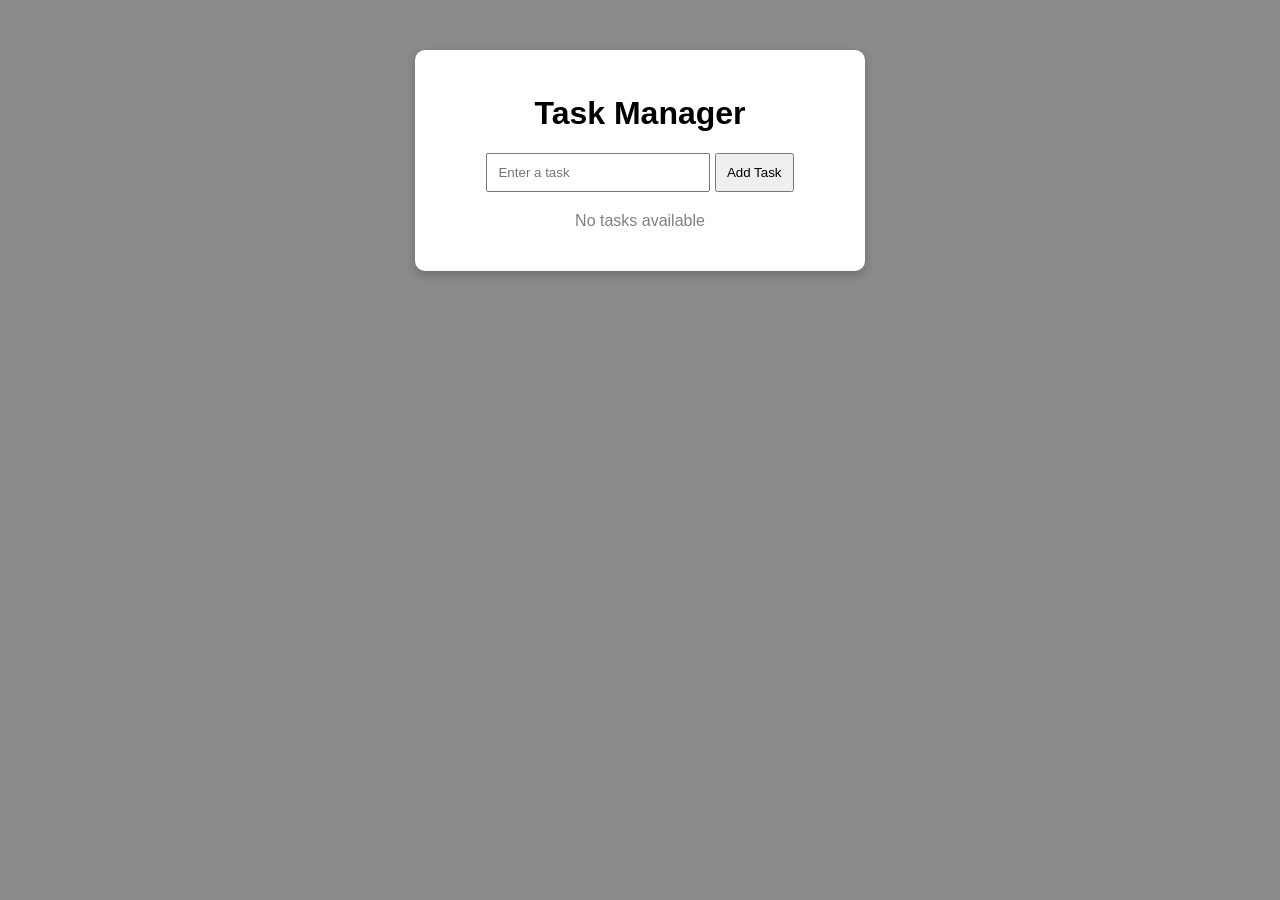
<file: index.html>
<!DOCTYPE html>
<html lang="en">
<head>
<meta charset="UTF-8">
<title>Task Manager</title>
<link rel="stylesheet" href="style.css">
</head>
<body>


<div class="container">
    <h1>Task Manager</h1>
    <div class="task-input">
    <input type="text" id="taskInput" placeholder="Enter a task">
    <button id="addTaskBtn">Add Task</button>
</div>

<p id="emptyMessage">No tasks available</p>

<ul id="taskList"></ul>
</div>

<script src="script.js"></script>

</body>
</html>
</file>
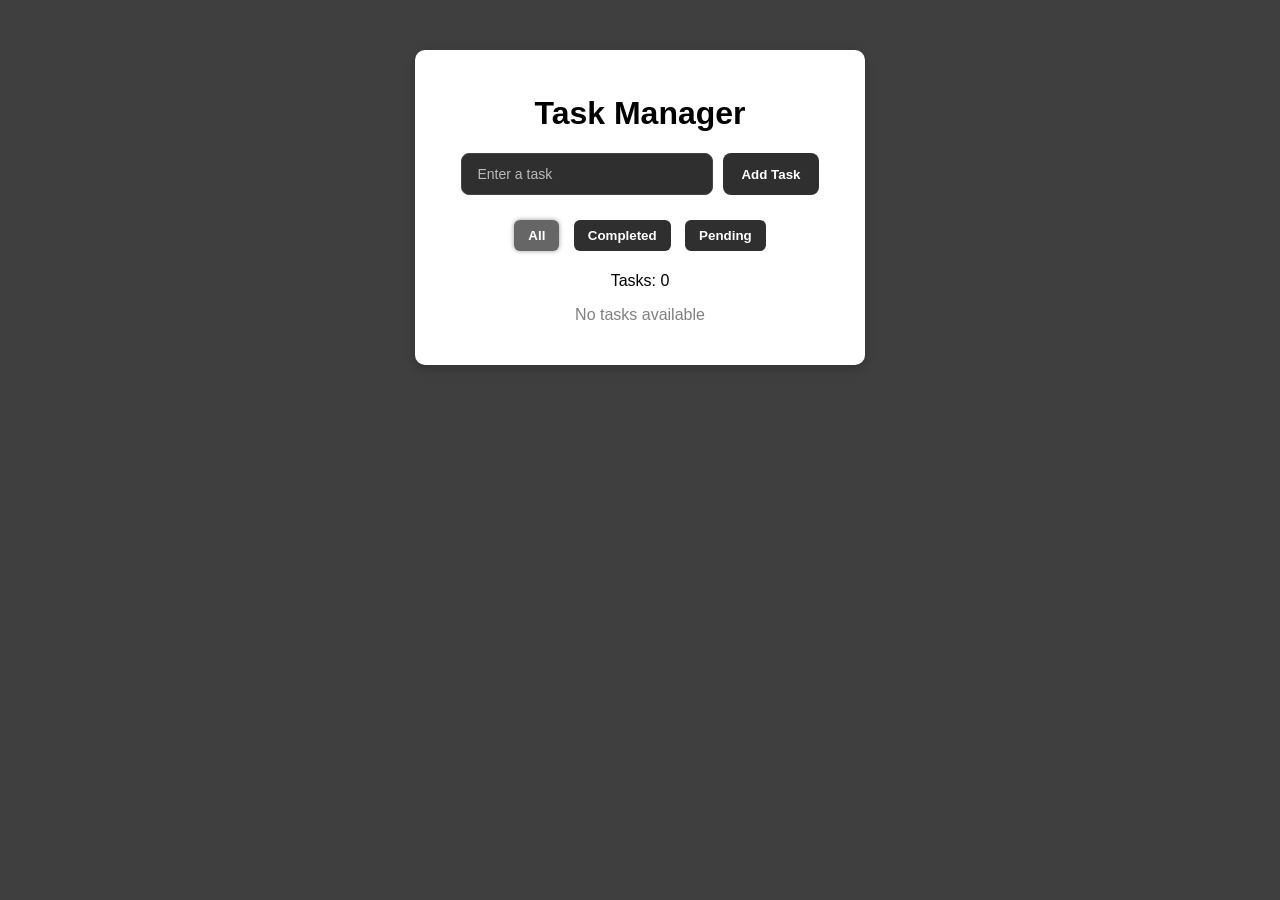
<file: New/index.html>
<!DOCTYPE html>
<html lang="en">
<head>
<meta charset="UTF-8">
<title>Task Manager</title>
<link rel="stylesheet" href="style.css">
</head>
<body>


<div class="container">
    <h1>Task Manager</h1>
    <div class="task-input">
    <input type="text" id="taskInput" placeholder="Enter a task">
    <button id="addTaskBtn">Add Task</button>
    </div>
    <div class="filters">
    <button data-filter="all">All</button>
    <button data-filter="completed">Completed</button>
    <button data-filter="pending">Pending</button>
    </div>

    <div class="controls">

    <p id="taskCounter">Tasks: 0</p>

    </div>

    <p id="loading" style="display:none;">Loading...</p>

    <p id="emptyMessage">No tasks available</p>

    <ul id="taskList"></ul>
</div>

<script src="script.js"></script>

</body>
</html>
</file>
<file: style.css>
body{
font-family: Arial;
background:#8b8989;
text-align:center;
}

.container{
width:400px;
margin:50px auto;
background:white;
padding:25px;
border-radius:10px;
box-shadow:0 4px 10px rgba(0,0,0,0.2);
}

h1{
margin-top:20px;
}

.task-input{
margin:20px;
}

input{
padding:10px;
width:200px;
}

button{
padding:10px;
cursor:pointer;
}

ul{
list-style:none;
padding:0;
width:300px;
margin:auto;
border-color: black;
}

li{
background:rgb(48, 47, 47);
padding:10px;
margin:10px 0;
display:flex;
justify-content:space-between;
align-items:center;
border-radius:5px;
color: white;
}

.completed{
text-decoration: line-through;
color: gray;
}

.delete-btn{
background:red;
color:white;
border:none;
padding:5px 10px;
cursor:pointer;
border-radius: 5px;
}

#emptyMessage{
color:gray;
}
</file>
<file: New/style.css>
body{
font-family: Arial;
background:#3f3f3f;
text-align:center;
}

.container{
width:400px;
margin:50px auto;
background:white;
padding:25px;
border-radius:10px;
box-shadow:0 4px 10px rgba(0,0,0,0.2);
}

.controls{
margin-top:10px;
}

h1{
margin-top:20px;
}

.task-input{
margin:20px;
display:flex;
justify-content:center;
gap:10px;
}

/* INPUT (matches list color) */
input{
padding:12px 15px;
width:220px;
border-radius:8px;
border:1px solid #444;
outline:none;
font-size:14px;
transition:0.3s;
background:rgb(48,47,47);
color:white;
}

input::placeholder{
color:#bbb;
}

input:focus{
border-color:#666;
box-shadow:0 0 5px rgba(0,0,0,0.5);
}


#addTaskBtn{
background:rgb(48,47,47);
color:white;
border:none;
border-radius:8px;
padding:12px 18px;
font-weight:bold;
transition:0.3s;
}


#addTaskBtn:hover{
background:#1af11a;
transform:scale(1.05);
}

/* FILTER BUTTONS */
.filters button{
margin:5px;
padding:8px 14px;
border:none;
border-radius:6px;
background:rgb(48,47,47);
color:white;
font-weight:600;
transition:0.2s;
}

.filters button:hover{
background:#444;
transform:translateY(-1px);
}

.filters button.active{
background:#666;
color:white;
box-shadow:0 0 5px rgba(0,0,0,0.4);
}

button{
padding:10px;
cursor:pointer;
}

ul{
list-style:none;
padding:0;
width:300px;
margin:auto;
border-color: black;
}

li{
background:rgb(48, 47, 47);
padding:10px;
margin:10px 0;
display:flex;
justify-content:space-between;
align-items:center;
border-radius:5px;
color: white;
}

.completed{
text-decoration: line-through;
color: gray;
}

.delete-btn{
background:rgb(255, 255, 255);
color:rgb(0, 0, 0);
border:none;
padding:5px 10px;
cursor:pointer;
border-radius:5px;
}

.delete-btn:hover{
background:#da0000;
color: white;
}
#emptyMessage{
color:gray;
}
</file>
